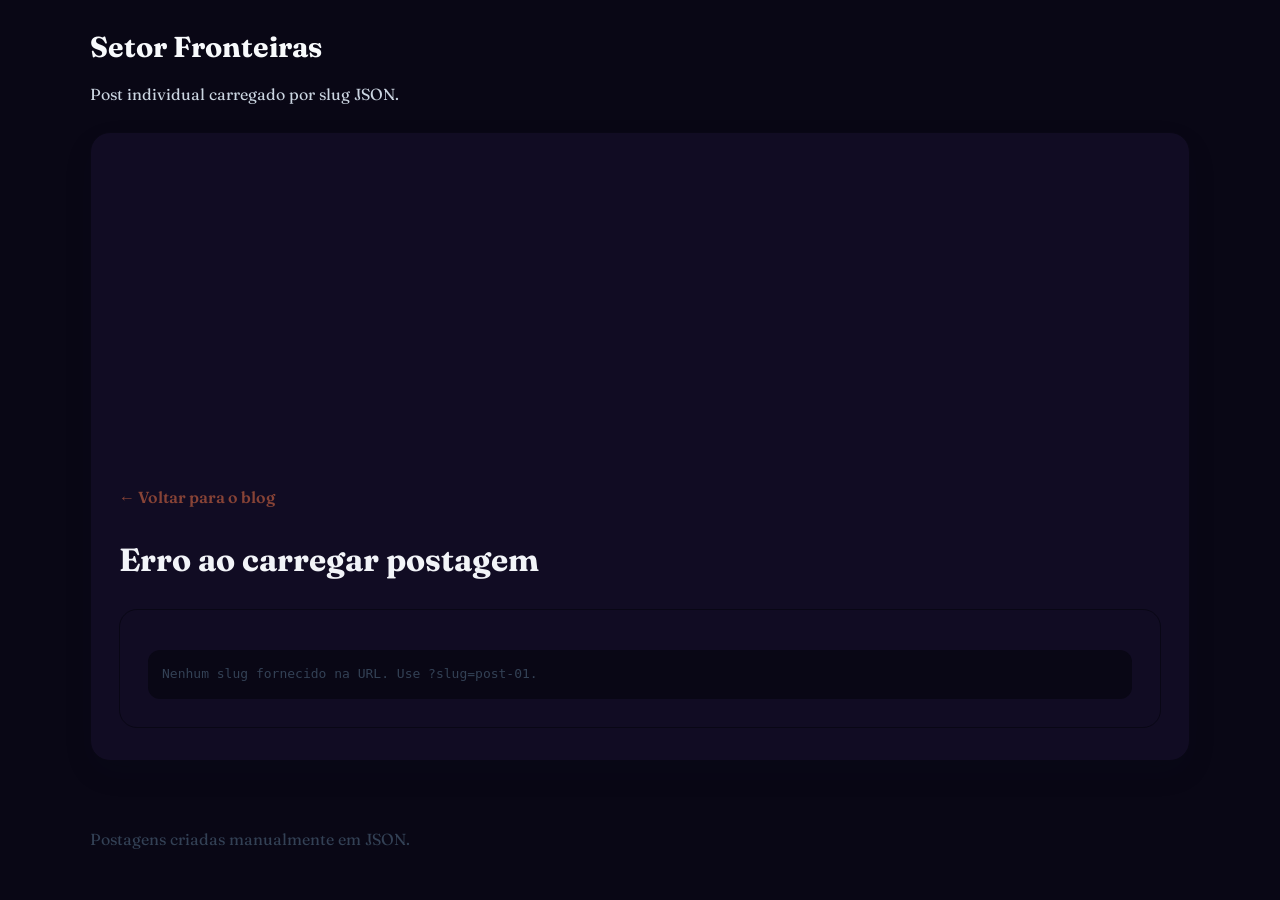
<file: post.html>
<!DOCTYPE html>
<html lang="pt-BR">
<head>
  <meta charset="UTF-8" />
  <meta name="viewport" content="width=device-width, initial-scale=1.0" />
  <title>Postagem | Setor Fronteiras</title>
  <meta name="description" content="Página de post individual do blog Setor Fronteiras." />  <link rel="icon" href="favicon.svg" type="image/svg+xml">  <link rel="stylesheet" href="css/styles.css" />
</head>
<body>
  <header class="site-header">
    <div class="container header-inner">
      <div>
        <a href="./" class="logo">Setor Fronteiras</a>
        <p class="tagline">Post individual carregado por slug JSON.</p>
      </div>
    </div>
  </header>

  <main class="container">
    <section id="post-detail" class="post-detail">
      <div id="detail-header" class="detail-header"></div>
      <div class="detail-content">
        <a href="./" class="back-link">← Voltar para o blog</a>
        <h1 id="detail-title">Carregando...</h1>
        <p id="detail-meta" class="meta"></p>
        <div id="post-body" class="post-body"></div>
      </div>
    </section>
  </main>

  <footer class="site-footer">
    <div class="container">
      <p>Postagens criadas manualmente em JSON.</p>
    </div>
  </footer>

  <script src="js/post.js" defer></script>
</body>
</html>
</file>
<file: css/styles.css>
@import url('https://fonts.googleapis.com/css2?family=Fraunces:ital,opsz,wght@0,9..144,100..900;1,9..144,100..900&display=swap');

:root {
  --bg-primary: #090715;
  --bg-secondary: #110C23;
  --bg-tertiary: #874336;
  --font-primary: "Fraunces", serif;
}

* {
  box-sizing: border-box;
}

body {
  margin: 0;
  font-family: var(--font-primary);
  background: var(--bg-primary);
  color: #f2f4f8;
  line-height: 1.6;
}

img {
  max-width: 100%;
  display: block;
}

.container {
  width: min(1100px, calc(100% - 32px));
  margin: 0 auto;
}

.site-header {
  background: var(--bg-primary);
  color: #f2f4f8;
  padding: 24px 0;
}

.header-inner {
  display: flex;
  flex-wrap: wrap;
  justify-content: space-between;
  gap: 16px;
  align-items: flex-start;
}

.site-header .logo {
  color: #f8fafc;
  font-size: 1.8rem;
  font-weight: 700;
  text-decoration: none;
}

.site-header .tagline,
.small-note {
  margin: 12px 0 0;
  color: #cbd5e1;
  max-width: 640px;
}

.intro {
  padding: 32px 0 16px;
}

.intro h1 {
  margin: 0 0 12px;
  font-size: clamp(2rem, 2.5vw, 2.5rem);
}

.intro p {
  margin: 0;
  color: #1F1640;
}

.posts-grid {
  display: grid;
  gap: 24px;
  grid-template-columns: repeat(3, minmax(0, 1fr));
  padding-bottom: 24px;
}

.card-link {
  color: inherit;
  text-decoration: none;
}

.post-card {
  background: var(--bg-secondary);
  border: 1px solid var(--bg-primary);
  border-radius: 20px;
  overflow: hidden;
  box-shadow: 0 12px 30px rgba(15, 23, 42, 0.08);
  transition: transform 0.18s ease, box-shadow 0.18s ease;
}

.post-card:hover {
  transform: translateY(-3px);
  box-shadow: 0 18px 40px rgba(15, 23, 42, 0.12);
}

.thumbnail {
  width: 100%;
  min-height: 180px;
  background-position: center;
  background-size: cover;
  background-repeat: no-repeat;
  border-top-left-radius: 20px;
  border-top-right-radius: 20px;
}

.card-body {
  padding: 22px;
}

.post-card h2 {
  margin: 0 0 12px;
  font-size: 1.35rem;
  line-height: 1.3;
}

.post-card .meta {
  margin: 0 0 14px;
  color: #64748b;
  font-size: 0.95rem;
}

.post-card .summary {
  margin: 0;
  color: #334155;
  min-height: 80px;
}

.post-detail {
  background: var(--bg-secondary);
  border: 1px solid var(--bg-primary);
  border-radius: 20px;
  overflow: hidden;
  box-shadow: 0 12px 30px rgba(15, 23, 42, 0.08);
  margin-bottom: 48px;
}

.post-detail .detail-header {
  position: relative;
  min-height: 320px;
  background-position: center;
  background-size: cover;
  background-repeat: no-repeat;
  border-top-left-radius: 20px;
  border-top-right-radius: 20px;
}

.post-detail .detail-content {
  padding: 32px 28px;
}

.post-detail .detail-content h1 {
  margin: 0 0 14px;
  font-size: clamp(2rem, 2.5vw, 2.75rem);
}

.post-detail .detail-content .meta {
  margin: 0 0 24px;
}

.post-detail .detail-content .post-body {
  color: #334155;
}

.post-detail .detail-content .post-body p {
  margin: 0 0 1.2rem;
}

.back-link {
  display: inline-block;
  margin-bottom: 24px;
  color: var(--bg-tertiary);
  text-decoration: none;
  font-weight: 600;
}

.pagination {
  display: flex;
  flex-wrap: wrap;
  gap: 10px;
  justify-content: center;
  margin: 16px 0 48px;
}

.page-button {
  border: 1px solid var(--bg-tertiary);
  background: var(--bg-tertiary);
  color: #ffffff;
  padding: 10px 16px;
  border-radius: 12px;
  cursor: pointer;
  transition: background 0.18s ease, color 0.18s ease, border-color 0.18s ease;
}

.page-button:hover {
  background: var(--bg-tertiary);
  border-color: #94a3b8;
}

.page-button.active {
  background: var(--bg-tertiary);
  color: #f8fafc;
  border-color: var(--bg-tertiary);
}

.site-footer {
  background: var(--bg-primary);
  padding: 18px 0 32px;
}

.site-footer p {
  margin: 0;
  color: #334155;
}

code {
  background: rgba(148, 163, 184, 0.15);
  padding: 3px 6px;
  border-radius: 6px;
  font-family: ui-monospace, SFMono-Regular, Menlo, Monaco, Consolas, "Liberation Mono", "Courier New", monospace;
}

.empty-state,
.error {
  background: var(--bg-secondary);
  border: 1px solid var(--bg-primary);
  border-radius: 18px;
  padding: 28px;
  color: #334155;
}

.error pre {
  margin: 12px 0 0;
  padding: 14px;
  background: var(--bg-primary);
  border-radius: 12px;
  overflow-x: auto;
}

@media (max-width: 950px) {
  .posts-grid {
    grid-template-columns: repeat(2, minmax(0, 1fr));
  }
}

@media (max-width: 640px) {
  .posts-grid {
    grid-template-columns: 1fr;
  }

  .header-inner {
    align-items: stretch;
  }
}
</file>
